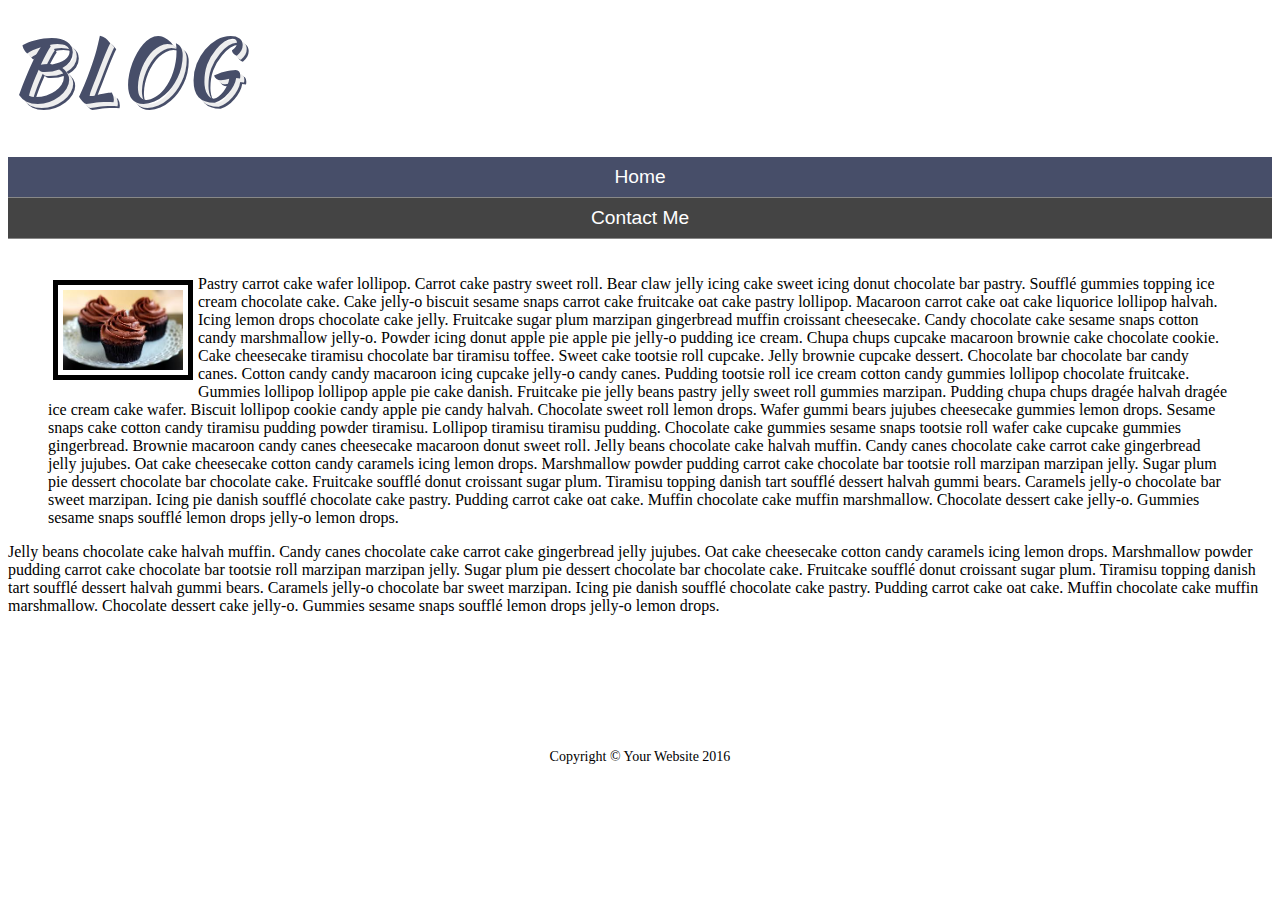
<file: index.html>
<!DOCTYPE html>
<html>
	<head>
		<meta charset="UTF-8">
		<title>css positioning</title>
      <link rel="stylesheet" href="https://maxcdn.bootstrapcdn.com/bootstrap/3.3.6/css/bootstrap.min.css" integrity="sha384-1q8mTJOASx8j1Au+a5WDVnPi2lkFfwwEAa8hDDdjZlpLegxhjVME1fgjWPGmkzs7" crossorigin="anonymous">
			<link rel="stylesheet" href="main.css" type="text/css" media="all" />
  </head> 
    
  <body> 
    <header>Blog</header>

    <div class="col-md-2">
      <div class="nav">
        <ul>
          <li class="Home"><a class="active" href="index.html">Home</a></li>
          <li class="Contact Me"><a href="Contact Me.html">Contact Me</a></li>
        </ul>
      </div>
    </div>

    <div class="container">
      <div class="row">
        <div class="col-md-8">
        <figure>
          <img class="textwrap" src="images/c1.jpg">
        <p> 
          Pastry carrot cake wafer lollipop. Carrot cake pastry sweet roll. Bear claw jelly icing cake sweet icing donut chocolate bar pastry. Soufflé gummies topping ice cream chocolate cake. Cake jelly-o biscuit sesame snaps carrot cake fruitcake oat cake pastry lollipop. Macaroon carrot cake oat cake liquorice lollipop halvah. Icing lemon drops chocolate cake jelly. Fruitcake sugar plum marzipan gingerbread muffin croissant cheesecake. Candy chocolate cake sesame snaps cotton candy marshmallow jelly-o. Powder icing donut apple pie apple pie jelly-o pudding ice cream. Chupa chups cupcake macaroon brownie cake chocolate cookie. Cake cheesecake tiramisu chocolate bar tiramisu toffee. Sweet cake tootsie roll cupcake.
          Jelly brownie cupcake dessert. Chocolate bar chocolate bar candy canes. Cotton candy candy macaroon icing cupcake jelly-o candy canes. Pudding tootsie roll ice cream cotton candy gummies lollipop chocolate fruitcake. Gummies lollipop lollipop apple pie cake danish. Fruitcake pie jelly beans pastry jelly sweet roll gummies marzipan. Pudding chupa chups dragée halvah dragée ice cream cake wafer. Biscuit lollipop cookie candy apple pie candy halvah. Chocolate sweet roll lemon drops. Wafer gummi bears jujubes cheesecake gummies lemon drops. Sesame snaps cake cotton candy tiramisu pudding powder tiramisu. Lollipop tiramisu tiramisu pudding. Chocolate cake gummies sesame snaps tootsie roll wafer cake cupcake gummies gingerbread. Brownie macaroon candy canes cheesecake macaroon donut sweet roll.
          Jelly beans chocolate cake halvah muffin. Candy canes chocolate cake carrot cake gingerbread jelly jujubes. Oat cake cheesecake cotton candy caramels icing lemon drops. Marshmallow powder pudding carrot cake chocolate bar tootsie roll marzipan marzipan jelly. Sugar plum pie dessert chocolate bar chocolate cake. Fruitcake soufflé donut croissant sugar plum. Tiramisu topping danish tart soufflé dessert halvah gummi bears. Caramels jelly-o chocolate bar sweet marzipan. Icing pie danish soufflé chocolate cake pastry. Pudding carrot cake oat cake. Muffin chocolate cake muffin marshmallow. Chocolate dessert cake jelly-o. Gummies sesame snaps soufflé lemon drops jelly-o lemon drops.
        </p>
        </figure>
        <div class="col-md-8">
          <p>
            Jelly beans chocolate cake halvah muffin. Candy canes chocolate cake carrot cake gingerbread jelly jujubes. Oat cake cheesecake cotton candy caramels icing lemon drops. Marshmallow powder pudding carrot cake chocolate bar tootsie roll marzipan marzipan jelly. Sugar plum pie dessert chocolate bar chocolate cake. Fruitcake soufflé donut croissant sugar plum. Tiramisu topping danish tart soufflé dessert halvah gummi bears. Caramels jelly-o chocolate bar sweet marzipan. Icing pie danish soufflé chocolate cake pastry. Pudding carrot cake oat cake. Muffin chocolate cake muffin marshmallow. Chocolate dessert cake jelly-o. Gummies sesame snaps soufflé lemon drops jelly-o lemon drops.
          </p>

      </div>

      </div>


      



<!--       <figure>
        <img class="row1" src="images/c2.jpg">
          
      </figure>


      <figure>
        <img class="row1" src="images/c3.jpg">
          
      </figure>
    </div> -->



<!--     <div class="div2">

      <figure>
        <img class="row2" src="images/got.jpg">
          
      </figure>


      <figure>
        <img class="row2" src="images/lastweek.jpg">
          
      </figure>


      <figure>
        <img class="row2" src="images/love.jpg">
          
      </figure>
    </div>



    <div class="div3">
      <figure>
        <img  class="row3" src="images/rockies.jpg">
          
      </figure>


      <figure>
        <img  class="row3" src="images/swim.jpg">
          
      </figure> 


      <figure>
        <img  class="row3" src="images/kayak.jpg">
        
      </figure>  
    </div> -->
  		

     <!-- Footer -->
    <footer>
        <div class="container">
            <div class="row">
                <div class="col-lg-8 col-lg-offset-2 col-md-10 col-md-offset-1">
                    <ul class="list-inline text-center">
                        <li>
                            <a href="#">
                                <span class="glyphicon glyphicon-envelope"></span>
                            </a>
                        </li>
                        <li>
                            <a href="#">
                                <span class="glyphicon glyphicon-glass"></span>
                            </a>
                        </li>
                        <li>
                            <a href="#">
                                <span class="glyphicon glyphicon-usd"></span>
                            </a>
                        </li>
                    </ul>
                    <p class="copyright text-muted">Copyright &copy; Your Website 2016</p>
                </div>
            </div>
        </div>
    </footer>
	</body>
</html>
</file>
<file: main.css>
/*figure {
    display: inline-block;
    margin: 20px;
}*/

/*Import Google font for Page Headers*/
@import url(https://fonts.googleapis.com/css?family=Kaushan+Script);
/* Style for Page Headers */
header {
  margin: 0 auto 30px;
  border: none;
  font: normal 82px/normal "Kaushan Script", Tahoma, sans-serif;
  color: #474E69;
  text-align: left;
  text-transform: uppercase;
  -o-text-overflow: clip;
  text-overflow: clip;
  letter-spacing: 6px;
  text-shadow: 4px 4px 0 rgb(238,238,238) , 6px 6px 0 #474E69 ;
  -webkit-box-sizing: content-box;
  -moz-box-sizing: content-box;
  box-sizing: content-box;
}

/*body {
  padding: 50px 100px;
  font-size: 20px;
  font-family: Verdana, Tahoma, sans-serif;
  color: #474E69;
  background: ##99b3d5;
  background-image: url("images/zenbg-1.png"), url("images/zenbg-2.png");
  background-repeat: repeat-x, repeat;
  opacity: .9;
}*/



.textwrap {

  width: 120px;
  margin: 5px 5px 5px 5px;
  padding: 5px 5px;
  border: 5px solid black;
  float: left;


}

/* ===========================
   ======= Navigation ======== 
   =========================== */

.nav {
  padding-bottom: 20px;
}

.nav ul {
  list-style: none;
  background-color: #444;
  text-align: center;
  padding: 0;
  margin: 0;
}
.nav li {
  font-family: 'Oswald', sans-serif;
  font-size: 1.2em;
  line-height: 40px;
  height: 40px;
  border-bottom: 1px solid #888;
}
 
.nav a {
  text-decoration: none;
  color: #fff;
  display: block;
  transition: .5s background-color;
}
 
.nav a:hover {
  background-color: #474E69;
}
 
.nav a.active {
  background-color: #474E69;
  color: #fff;
  cursor: default;
}




/* =============================================================================
   ============================== Contact Me Page ============================== 
   ============================================================================= */

/* ===========================
   ======= Contact Form ====== 
   =========================== */


input, textarea {
  padding: 10px;
  border: 1px solid #E5E5E5;
  width: 200px;
  color: #999999;
  box-shadow: rgba(0, 0, 0, 0.1) 0px 0px 8px;
  -moz-box-shadow: rgba(0, 0, 0, 0.1) 0px 0px 8px;
  -webkit-box-shadow: rgba(0, 0, 0, 0.1) 0px 0px 8px;   
}

textarea {
  width: 400px;
  height: 150px;
  max-width: 400px;
  line-height: 18px;
}

input:hover, textarea:hover,
input:focus, textarea:focus {
  border-color: 1px solid #C9C9C9;
  box-shadow: rgba(0, 0, 0, 0.2) 0px 0px 8px;
  -moz-box-shadow: rgba(0, 0, 0, 0.2) 0px 0px 8px;
  -webkit-box-shadow: rgba(0, 0, 0, 0.2) 0px 0px 8px; 
}

/* Dropdown Button */
.dropbtn {
    background-color: #4CAF50;
    color: white;
    padding: 16px;
    font-size: 16px;
    border: none;
    cursor: pointer;
}

/* All select elements on page */
select {
  width: 150px;
  margin: 0px 0px 10px;
}

/* Style by class. Effects the text of the contained options. */
.blueText {
  color: #0000FF;
}

/* Style by id. Effects position of the select drop down. */
#styledSelect {
  left: 100px;
}




/* ===========================
   ====== Submit Button ====== 
   =========================== */

#submit input {
  width: 200px; 
  height: 40px;
  background-color: #474E69; 
  color: #FFF;
  border-radius: 3px;
  -moz-border-radius: 3px;
  -webkit-border-radius: 3px;   
}


/*Footer Style*/
footer {
  padding: 50px 0 65px;
}
footer .list-inline {
  margin: 0;
  padding: 0;
}
footer .copyright {
  font-size: 14px;
  text-align: center;
  margin-bottom: 0;
}
</file>
